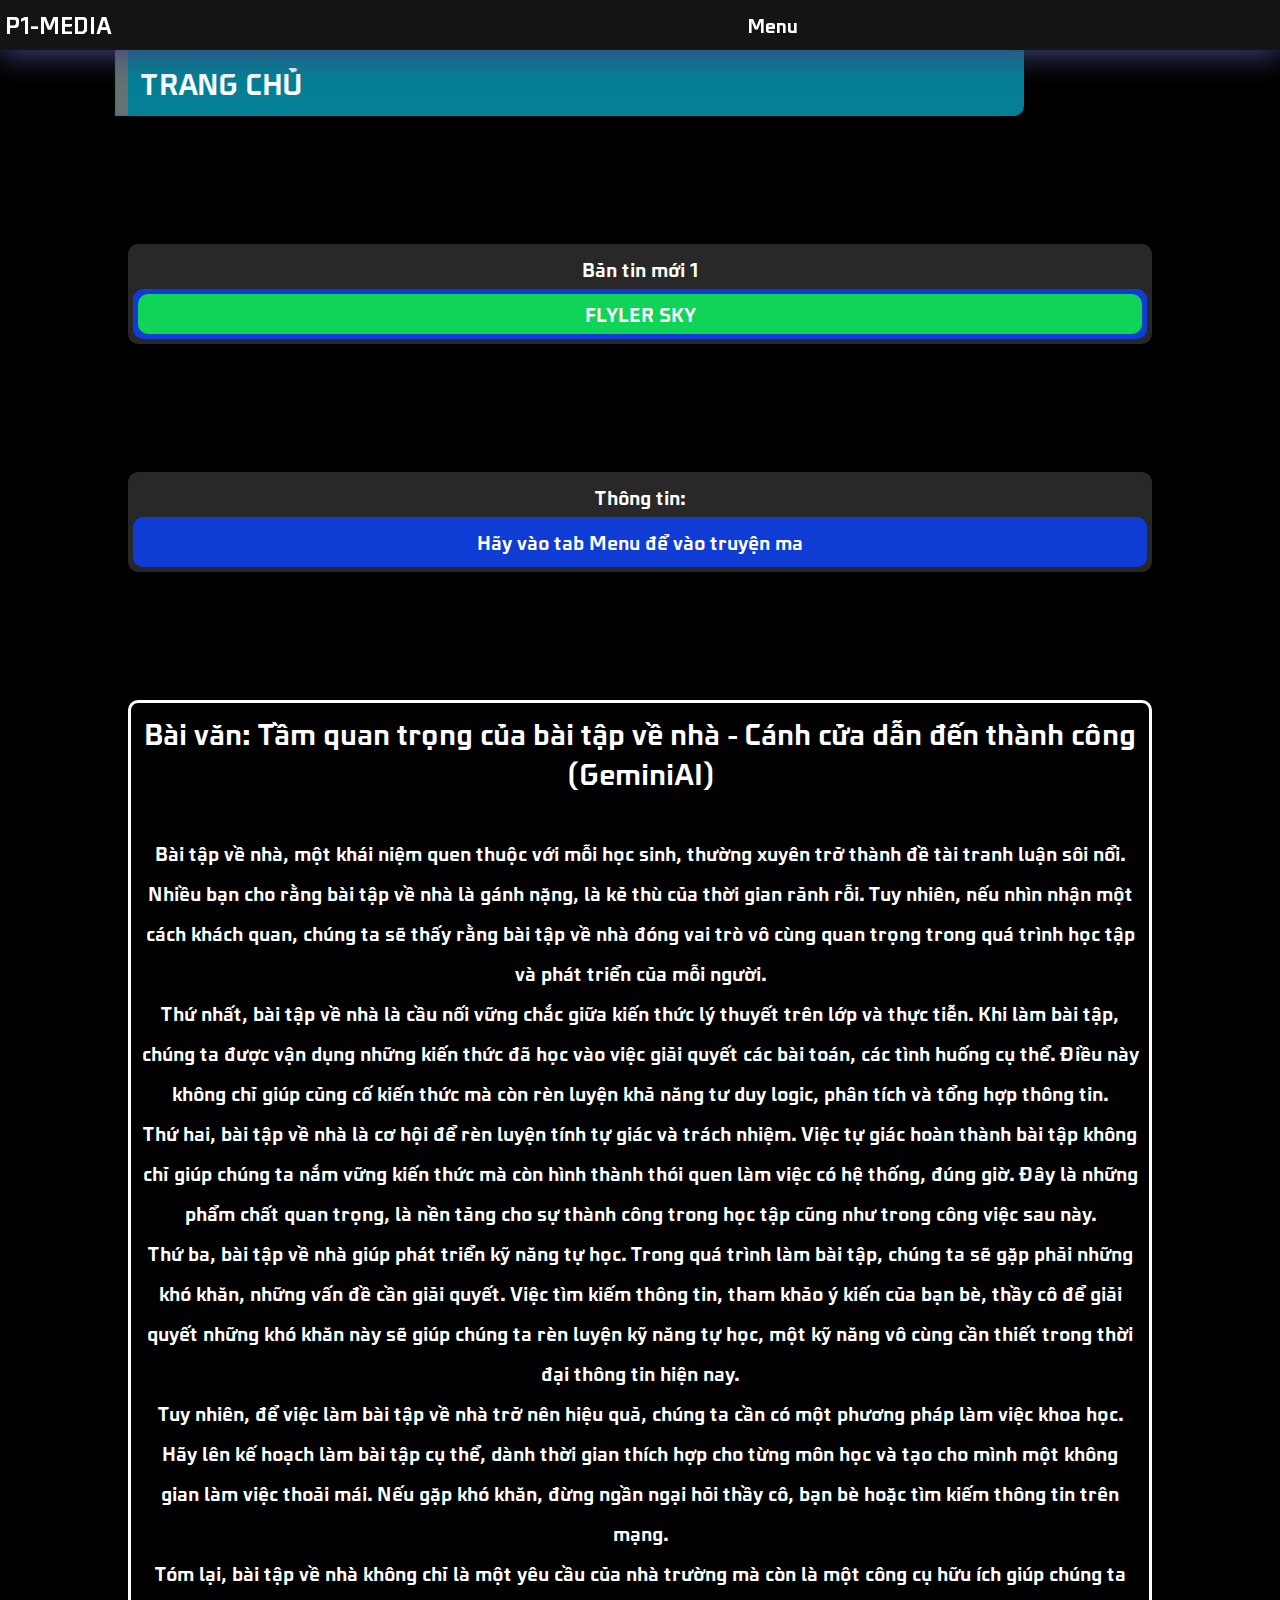
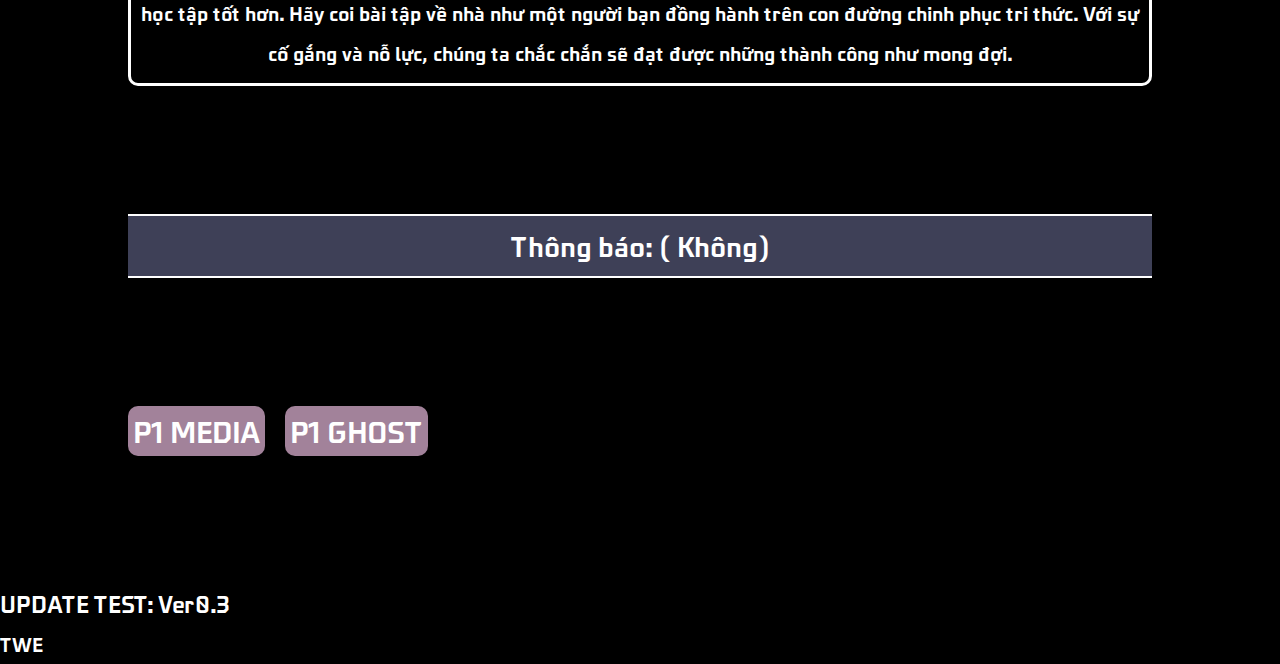
<file: index.html>
<!DOCTYPE html>
<html lang="vi">
<head>
  <meta charset="UTF-8">
  <meta http-equiv="X-UA-Compatible" content="IE=Edge">
  <meta name="viewport" content="width=device-width, initial-scale=1">
  <title>P1-MEDIA</title>
 <link rel="stylesheet" href="style.css">
<link rel="stylesheet" href="MAIN.CSS">
<script src="main.js"></script>
</head>
<body>
<div class="sidebar">
  <div class="logo">
  <h3>P1-MEDIA</h3>
  </div>
  <div class="menu">
    <a href="Trang Web/menu/menu.html">Menu</a>
  </div>
</div>
<div class="head">
  <h2>TRANG CHỦ</h2>
</div>
  <div class="tab">
    Bản tin mới 1
    <div class="title">
 
      <div class="content">
        FLYLER SKY
      </div>
    </div>
  </div>
    <div class="tab">
      Thông tin:
      <div class="title">
        Hãy vào tab Menu để vào truyện ma
        
      </div>
    </div>
    <div class="gt">
     

<h2>Bài văn: Tầm quan trọng của bài tập về nhà - Cánh cửa dẫn đến thành công (GeminiAI)</h2><br>
<ul>
Bài tập về nhà, một khái niệm quen thuộc với mỗi học sinh, thường xuyên trở thành đề tài tranh luận sôi nổi. Nhiều bạn cho rằng bài tập về nhà là gánh nặng, là kẻ thù của thời gian rảnh rỗi. Tuy nhiên, nếu nhìn nhận một cách khách quan, chúng ta sẽ thấy rằng bài tập về nhà đóng vai trò vô cùng quan trọng trong quá trình học tập và phát triển của mỗi người.<br>

Thứ nhất, bài tập về nhà là cầu nối vững chắc giữa kiến thức lý thuyết trên lớp và thực tiễn. Khi làm bài tập, chúng ta được vận dụng những kiến thức đã học vào việc giải quyết các bài toán, các tình huống cụ thể. Điều này không chỉ giúp củng cố kiến thức mà còn rèn luyện khả năng tư duy logic, phân tích và tổng hợp thông tin. <br>

Thứ hai, bài tập về nhà là cơ hội để rèn luyện tính tự giác và trách nhiệm. Việc tự giác hoàn thành bài tập không chỉ giúp chúng ta nắm vững kiến thức mà còn hình thành thói quen làm việc có hệ thống, đúng giờ. Đây là những phẩm chất quan trọng, là nền tảng cho sự thành công trong học tập cũng như trong công việc sau này.<br>

Thứ ba, bài tập về nhà giúp phát triển kỹ năng tự học. Trong quá trình làm bài tập, chúng ta sẽ gặp phải những khó khăn, những vấn đề cần giải quyết. Việc tìm kiếm thông tin, tham khảo ý kiến của bạn bè, thầy cô để giải quyết những khó khăn này sẽ giúp chúng ta rèn luyện kỹ năng tự học, một kỹ năng vô cùng cần thiết trong thời đại thông tin hiện nay.<br>

Tuy nhiên, để việc làm bài tập về nhà trở nên hiệu quả, chúng ta cần có một phương pháp làm việc khoa học. Hãy lên kế hoạch làm bài tập cụ thể, dành thời gian thích hợp cho từng môn học và tạo cho mình một không gian làm việc thoải mái. Nếu gặp khó khăn, đừng ngần ngại hỏi thầy cô, bạn bè hoặc tìm kiếm thông tin trên mạng. <br>

Tóm lại, bài tập về nhà không chỉ là một yêu cầu của nhà trường mà còn là một công cụ hữu ích giúp chúng ta học tập tốt hơn. Hãy coi bài tập về nhà như một người bạn đồng hành trên con đường chinh phục tri thức. Với sự cố gắng và nỗ lực, chúng ta chắc chắn sẽ đạt được những thành công như mong đợi.<br>

 

    </div>
    <h2 class="demo">Thông báo: ( Không)</h2>
    <div class="box">
      <div>
       <h2 class="bone">P1 MEDIA</h2>
      </div>
      <div class="btwo">
        <h2>P1 GHOST</h2>
      </div>
    </div>
 <h3>UPDATE TEST: Ver0.3</h3>  
 <a href="index.txt">TWE</a>
    
</body>
</html>
</file>
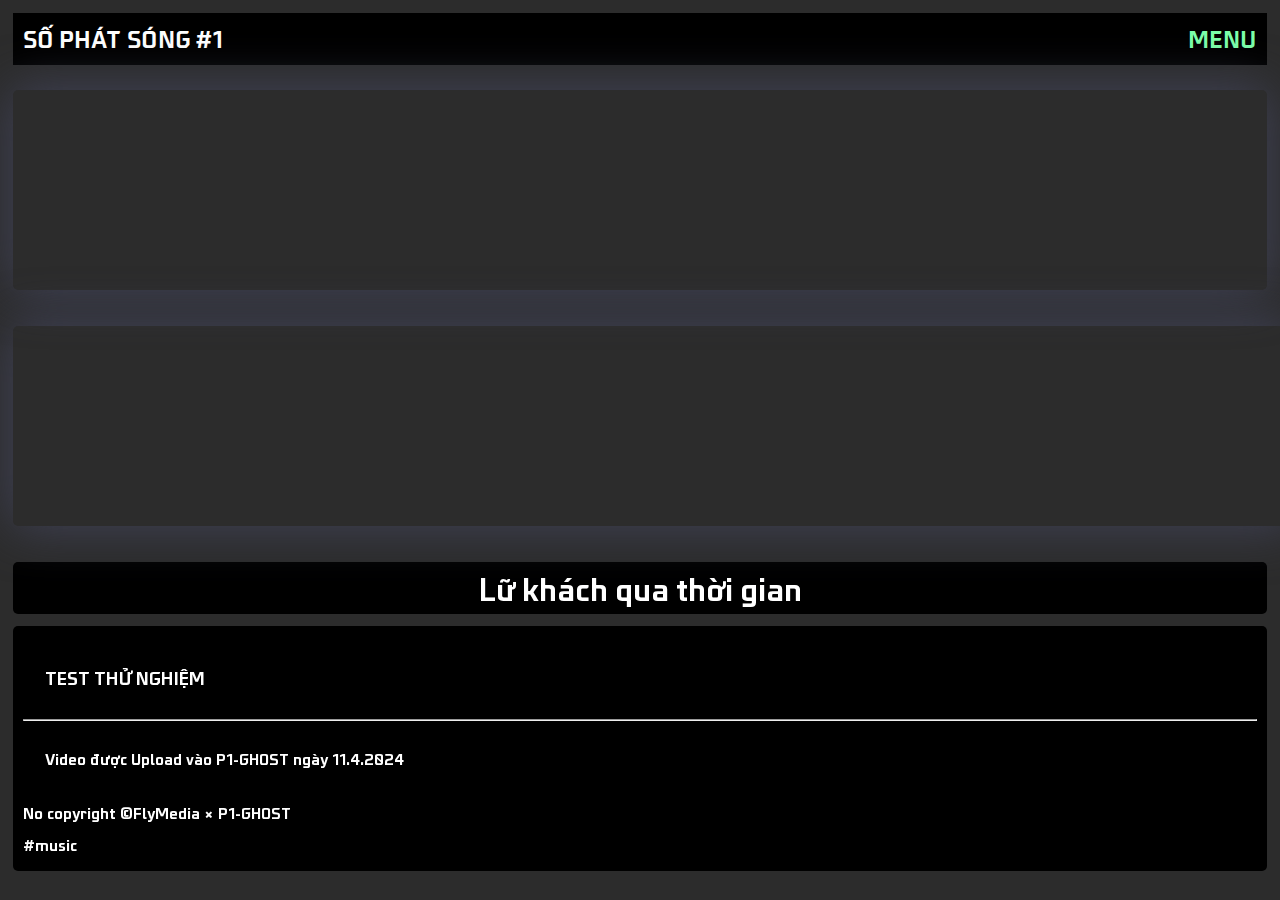
<file: Tài nguyên/test.html>
<!DOCTYPE html>
<html>

<head>
  <meta charset="UTF-8">
  <meta name="viewport" content="width=device-width, initial-scale=1">
  <link rel="stylesheet" href="as.css">
  <link rel="stylesheet" href="../MAIN.CSS">
  <title>TEST</title>
</head>

<body>
<div class="side2">
  <div class="side2_title">
    <h2>SỐ PHÁT SÓNG #1</h2>
  </div>
  <div class="menu">
    <a href="../Trang Web/menu/menu.html"><h2 id="menucolor">MENU</h2></a>
  </div>
</div>
<div class="video">

<iframe width="98%" height="200px" src="https://www.youtube.com/embed/cN6_8pCWvwo?si=M1m6bqTT_XS8fTFt" title="YouTube video player" frameborder="0" allow="accelerometer; autoplay; clipboard-write; encrypted-media; gyroscope; picture-in-picture; web-share" referrerpolicy="strict-origin-when-cross-origin" allowfullscreen></iframe> 
</div>
<div class="comment">
<iframe src="https://docs.google.com/forms/d/e/1FAIpQLSfzTgxqLJN0wldFMIR0aPsx8aabGl-bZJlkWlU1yDyPNViR1A/viewform?embedded=true" width="100%" height="200" frameborder="0" marginheight="0" marginwidth="0">Loading…</iframe>
</div>
 <div class="title">
   <h1>Lữ khách qua thời gian</h1>
 </div>
<div class="mota">
    <h3>TEST THỬ NGHIỆM</h3>
    <hr>
    <p>Video được Upload vào P1-GHOST ngày 11.4.2024</p>
   No copyright ©FlyMedia × P1-GHOST
    <br>
    #music
</div>
</div>
</body>

</html>
</file>
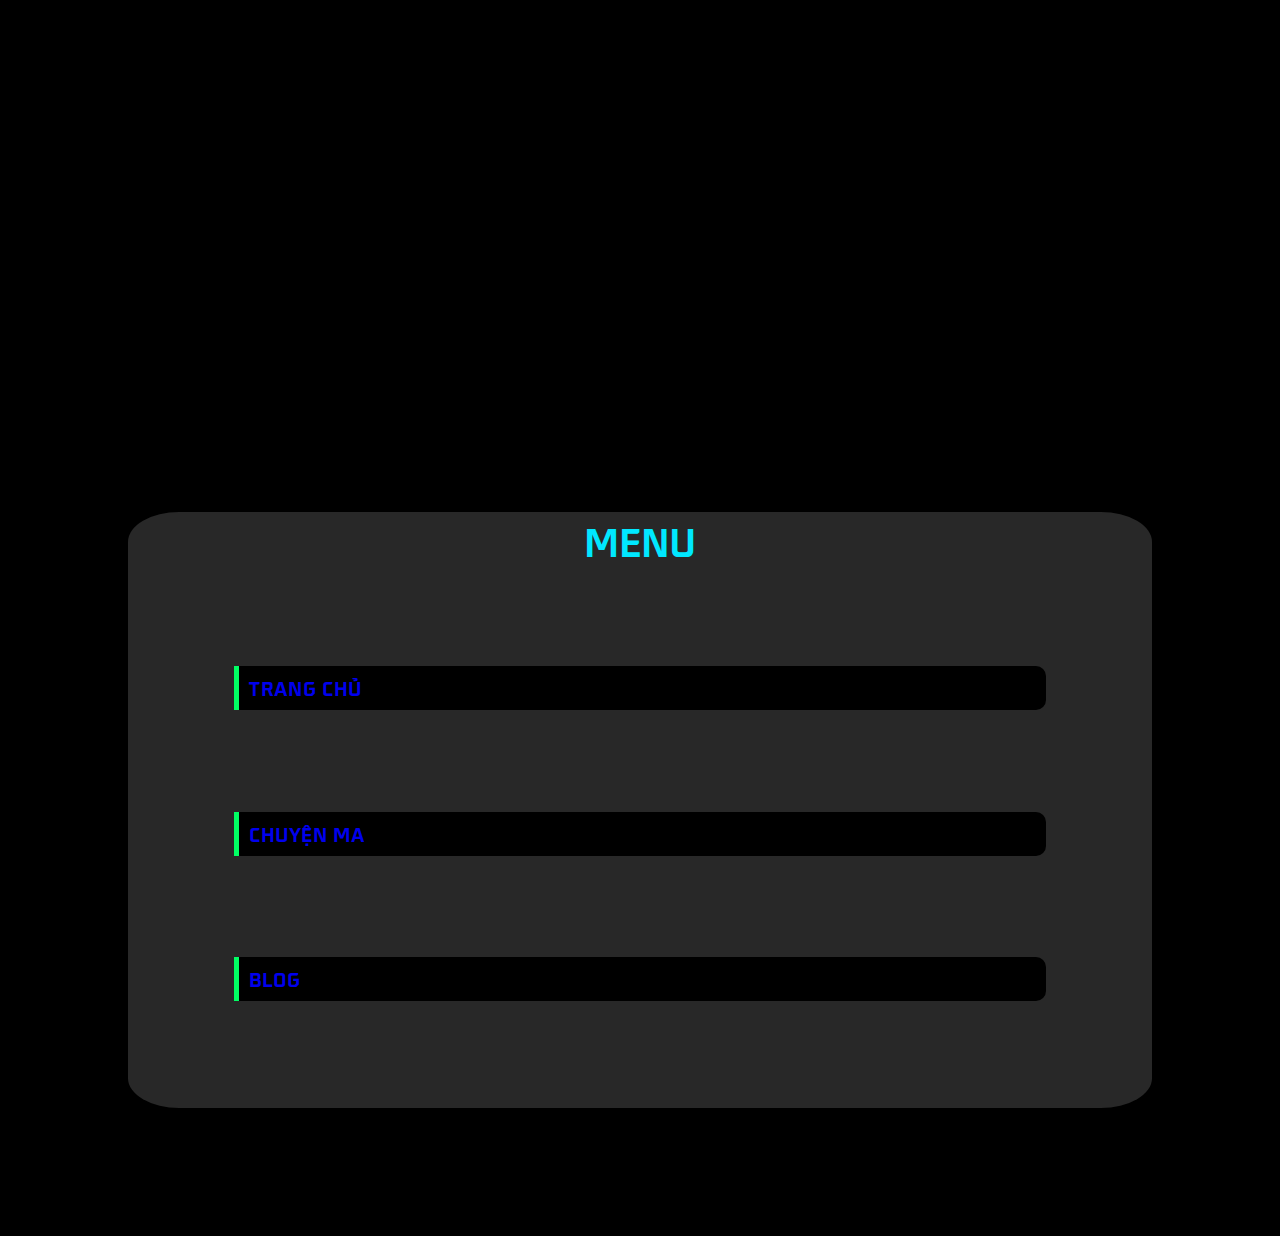
<file: Trang Web/menu/menu.html>
<!DOCTYPE html>
<html>

<head>
  <meta charset="UTF-8">
  <meta name="viewport" content="width=device-width, initial-scale=1">
  <link rel="stylesheet" href="style2.css">
  <title>MENU</title>
</head>

<body>
  <div class="all">
    
 
  <h1 class="name">MENU</h1>
<div class="menu">
  <a href="../../index.html">TRANG CHỦ</a>
  
 <a href="../../Trang Web/GHOST/ghost.html">CHUYỆN MA</a>
 
  <a href="../../profile/thongtin.html">BLOG</a>
</div>
</div>
</body>

</html>
</file>
<file: style.css>
:root { 
  --flane: black
}

* { padding: 0;
margin: 0px 1px 0px 1px;
color: white;
}

body {
  
  
    font-size: 15pt;
    background-color: var(--flane)
}
.sidebar { background-color: rgba(40, 40, 40, 0.51);
display: flex;
padding: 5px;
box-shadow: 0px 5px 30px #40457C;
position: fixed;
top: 0px;
align-items: center;
width: 100%

}
.menu { margin-left: 50%}

.one {
background-color: rgba(40, 40, 40, 0.87);
width: 100%;
height: 5px;
margin-top: 30px;
}
.head{
  background-color: rgba(5, 134, 157, 0.95);
  width: 70%;
  margin-left:10%;
  margin-top: 50px;
  border-bottom-right-radius: 10px;
  box-shadow: -13px 0px 1px rgba(181, 207, 212, 0.55);
  padding: 1%;
}
.tab {background-color: rgba(40, 40, 40, 1);
padding: 5px;
  border-radius: 10px;
  margin: 10%;
  text-align: center;
}
.title { background-color: #0F3CD4;
  padding: 5px;
  border-radius: 10px;
  
}
.content {background-color: #0FD458;
border-radius: 10px;
}
.gt{   margin: 10%;
    text-align: center;
    border: solid;
    padding:10px;
    border-radius: 10px;
}
.demo { text-align: center;
border-radius: 0;
border-top: solid 2px;
border-bottom: solid 2px;
margin: 10%;
background-color: #40425AF7;
font-size: 28px;
padding: 10px;}
.box{
  display: flex;
  margin: 10%;
  box-sizing: border-box;

}
.bone {
  margin-right: 10px;
  background-color:#A2829A;
  border-radius: 10px;
  padding: 5px;
  box-sizing: border-box;
}
.btwo {
  
  background-color:#A2829A;
  border-radius: 10px;
  margin-left: 10px;
  padding: 5px;
  box-sizing: border-box;
}
</file>
<file: MAIN.CSS>
* {
  padding: 0px;
  margin: 0px;
  box-sizing: border-box;
}
@font-face {
  font-family: "SVN-Agency FB";
  src: url("./GFF-Latin-Bold.ttf ");
}
body {
  font-family: "SVN-Agency FB";
  line-height: 200%;
}
a {
  text-decoration: none;
}
</file>
<file: Tài nguyên/as.css>
* {
  padding: 0;
  margin: 0;
  box-sizing: border-box;
  color: white;
  
}
@font-face {
    font-family: "SVN-Agency FB";
    src: url("../SVN-Agency FB bold.ttf");
  }
body {
font-family: "SVN-Agency FB";
  background-color: #2C2C2C;
}
iframe {
  border-radius: 5px;
  margin: 1%;
  box-shadow: 0px 0px 50px  rgba(66, 68, 90, 1)
}
.title {
  text-align: center;
  background-color: black;
  padding: 10px;
  margin: 1%;
  border-radius: 5px;
}
.mota, h3, p{
background-color: black;
  padding: 10px;
  margin: 1%;
  border-radius: 5px;
}
h3, p {
  line-height: 200%
}
.ct { margin:1% 5% ;
}
.side2 {
  justify-content: space-between;
  display: flex;
  background-color: black;
  padding: 10px;
  margin: 1%;
}
#menucolor {
  color: #7DFFAA;
}
</file>
<file: Trang Web/menu/style2.css>
@font-face {
  font-family: "SVN-Agency FB";
  src: url("../../GFF-Latin-Bold.ttf");
}
* {padding: 0px;
  margin: 0px
}

body {
  font-family: "SVN-Agency FB";
    font-size: 15pt;
    background-color: black;
    text-align: center;
    margin-top: 40%;}
.all {
  background-color: rgba(40, 40, 40, 1);
  margin: 10%;
  padding: 5px;
  border-radius: 5%;
}
a { 
  display:flex;
  margin-left: 25%;
  margin-top: 10%; 
  text-decoration: none;
  border-left: solid 5px #00FF63;
  background-color: black;
  margin:10%;
  text-align: center;
  padding: 10px;
  border-top-right-radius: 10px;
  border-bottom-right-radius: 10px;
  
}
.name { color: #00E8FF}
</file>
